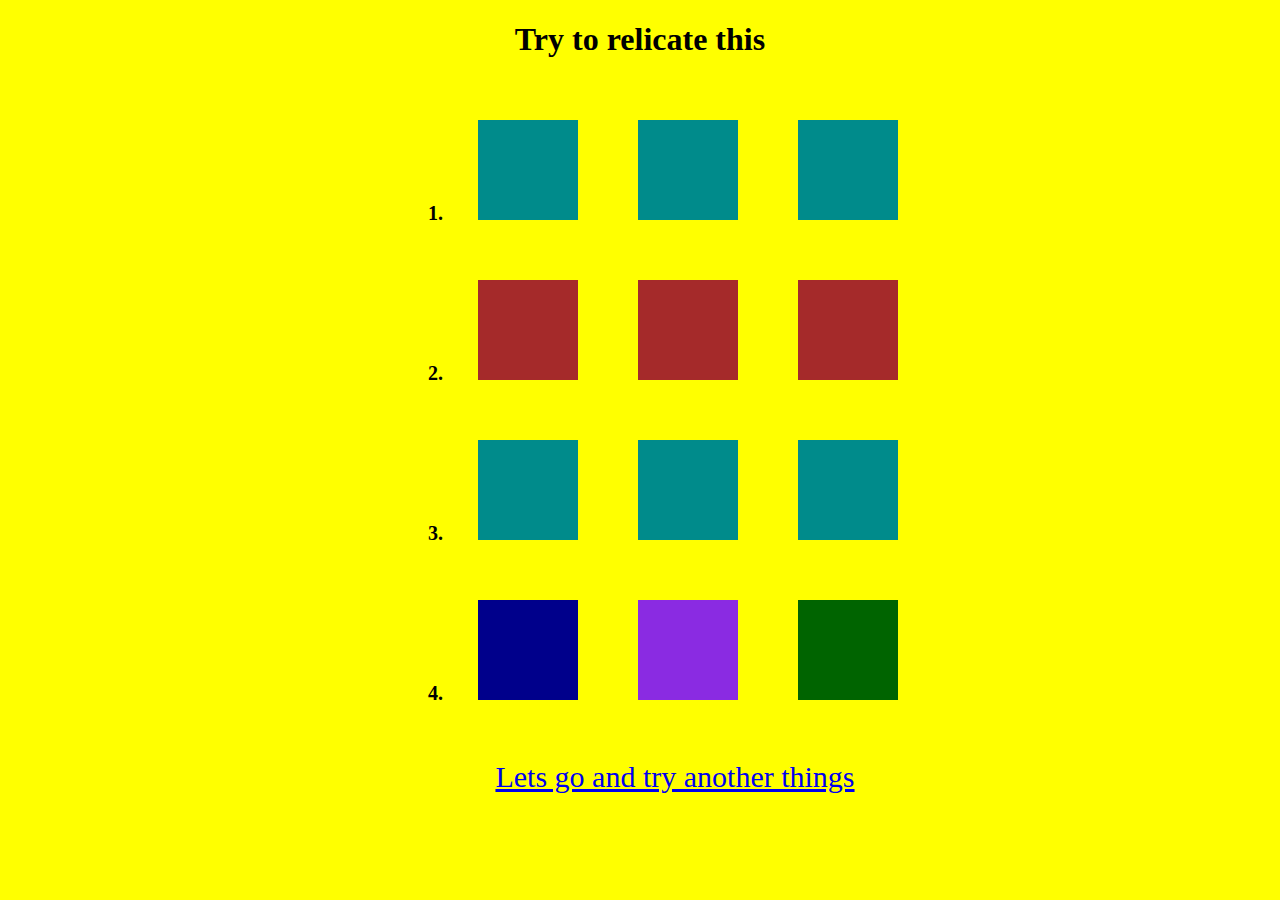
<file: index.html>
<!DOCTYPE html>
<html lang="en">
<head>
    <meta charset="UTF-8">
    <meta name="viewport" content="width=device-width, initial-scale=1.0">
    <title>CSS-Assignment-5</title>
    <link rel="stylesheet" href="style.css">
</head>
<body>
    <h1>Try to relicate this</h1>
    <ol>
        <li>
            <div class="first">
            <div class="box1"></div>
            <div class="box1"></div>
            <div class="box1"></div>
            </div>
        </li>
        <li>
            <div class="first">
            <div class="box2"></div>
            <div class="box2"></div>
            <div class="box2"></div>
            </div>
        </li>
        <li>
            <div class="first">
            <div class="box3"></div>
            <div class="box3"></div>
            <div class="box3"></div>
            </div>
        </li>
        <li>
            <div class="first">
            <div class="box4-1"></div>
            <div class="box4-2"></div>
            <div class="box4-3"></div>
            </div>
        </li>
    </ol>
    <a href="./hover.html" target="_blank">Lets go and try another things</a>
    
</body>
</html>
</file>
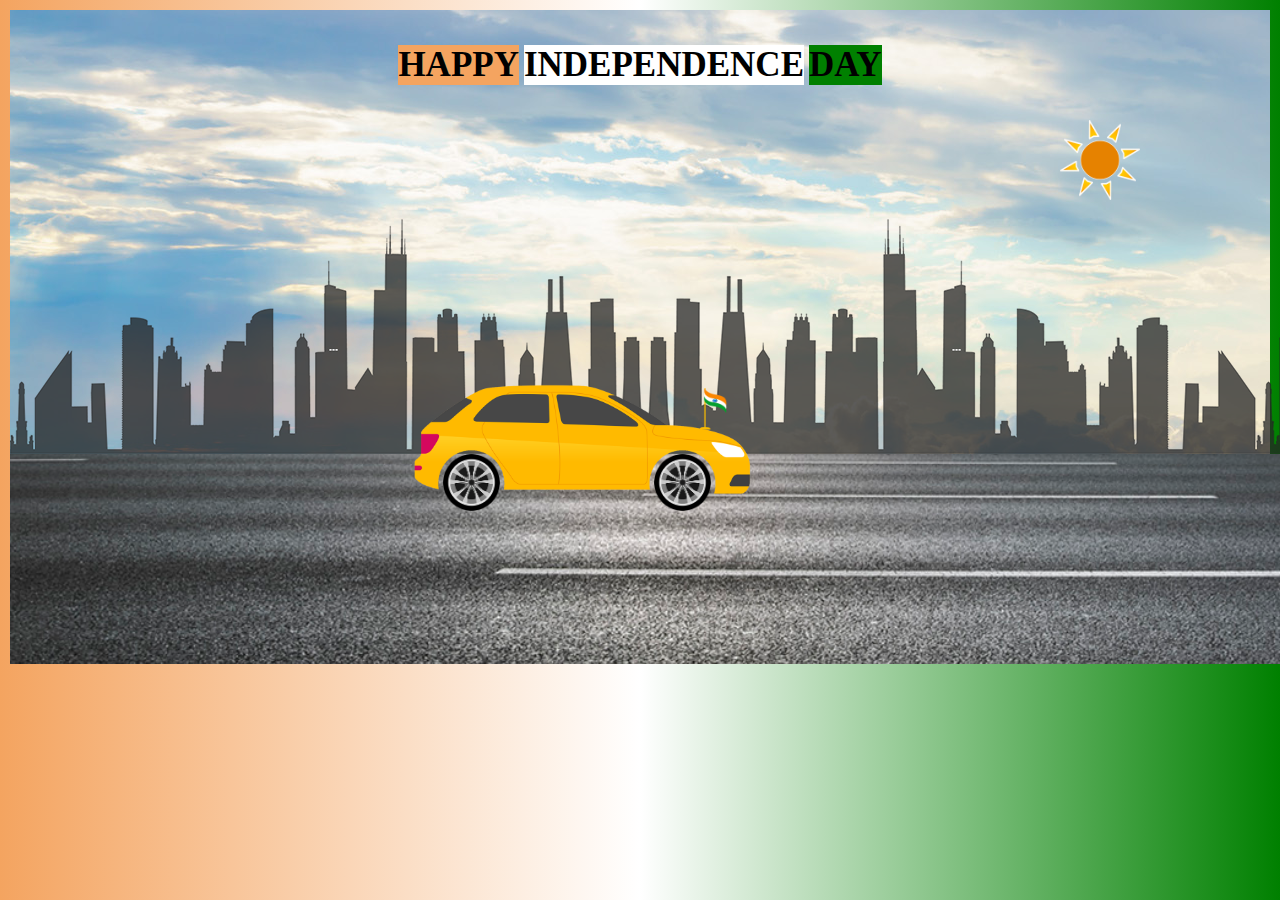
<file: Anim.html>
<!DOCTYPE html>
<html lang="en">
<head>
    <meta charset="UTF-8">
    <meta name="viewport" content="width=device-width, initial-scale=1.0">
    <title>Animation</title>
    <link rel="stylesheet" href="./Anim-style.css">
</head>
<body>
    <div class="body">
        <div class="p">
            <p id="p1">HAPPY</p>
            <p id="p2">INDEPENDENCE</p>
            <p id="p3">DAY</p>
        </div>
        <div class="main">
            <img src="./sun.png" class="sun">
            <div class="city"></div>
            <img src="./flag.png" class="flag">
            <div class="cars">
                <div>
                    <img src="./wheel.png" class="wheel-1">
                    <img src="./wheel.png" class="wheel-2">
                </div>
                <img src="./car.png" class="car">
            </div>
            <div class="main2"></div>
        </div>
    </div>
</body>

</html>
</file>
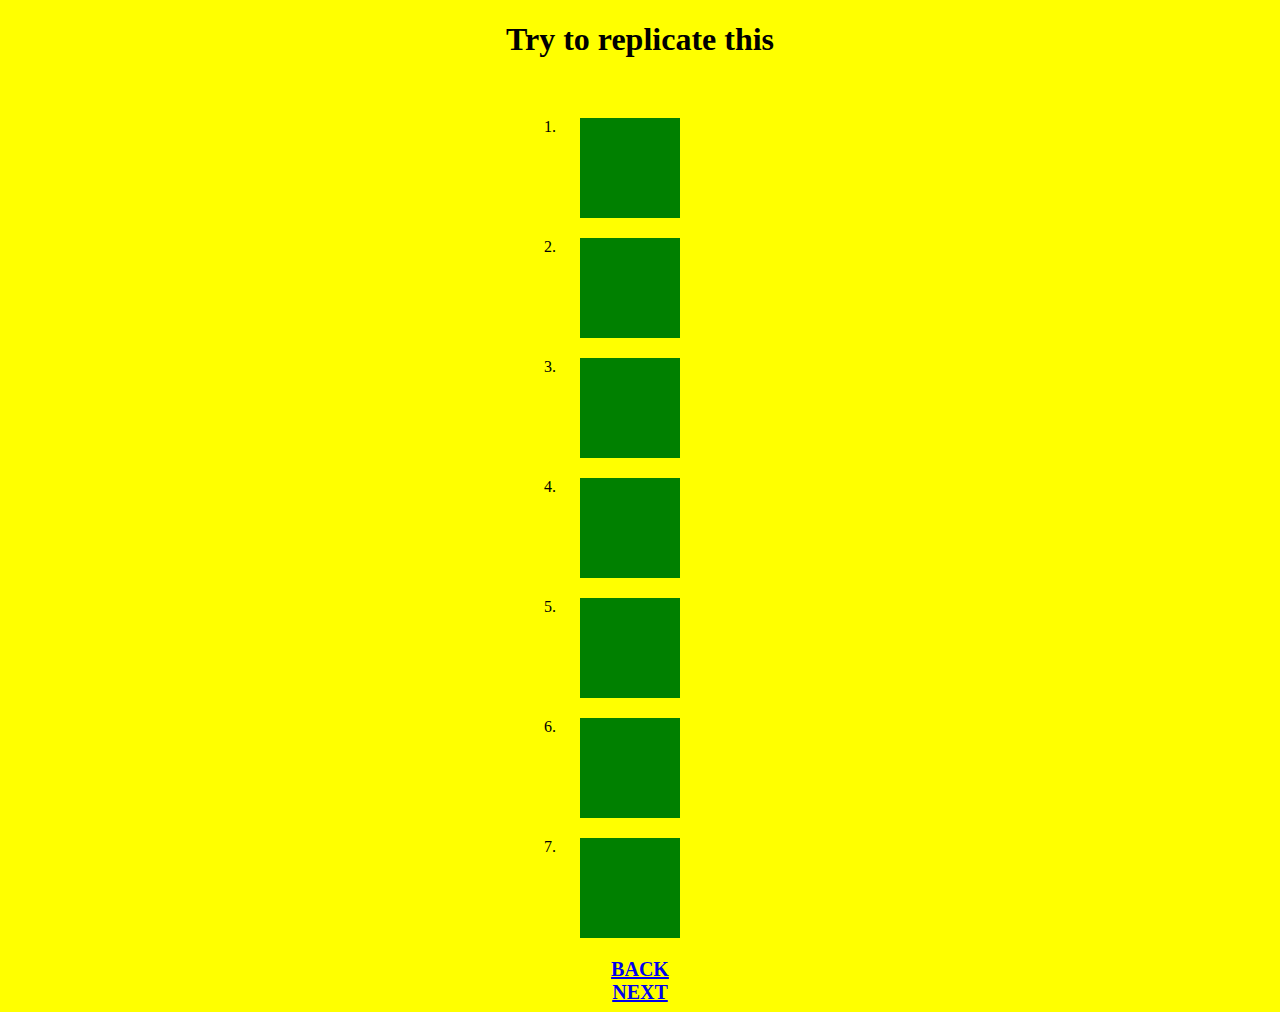
<file: hover.html>
<!DOCTYPE html>
<html lang="en">
<head>
    <meta charset="UTF-8">
    <meta name="viewport" content="width=device-width, initial-scale=1.0">
    <title>Hover-Transitions</title>
    <link rel="stylesheet" href="./hover-style.css">
</head>
<body>
    <h1>Try to replicate this</h1>
        <ol>
            <li><div class="box one"></div></li>
            <li><div class="box two"></div></li>
            <li><div class="box three"></div></li>
            <li><div class="box four"></div></li>
            <li><div class="box five"></div></li>
            <li><div class="box six"></div></li>
            <li><div class="box seven"></div></li>
        </ol>
        <a href="./index.html">BACK</a>
        <a href="./Anim.html" target="_blank">NEXT</a>
    
</body>
</html>
</file>
<file: style.css>
*{
    background-color: yellow;
}
h1{
    text-align: center;
}
li{
    margin-left: 400px;
    font-weight: 700;
    font-size: 20px;
}
.first{
    display: flex;
    align-items: end;
}
.box1{
    width: 100px;
    height: 100px;
    background-color: darkcyan;
    margin: 40px 30px 20px 30px;
    animation: transform1 3s infinite;
}
@keyframes transform1 {
    0%{
        transform: skewX(30deg);
    }
    50%{
        transform: skewX(-30deg);
    }
    100%{
        transform: skewX(30deg);
    }
}
.box2{
    width: 100px;
    height: 100px;
    background-color: brown;
    margin: 40px 30px 20px 30px;
    animation: transform2 3s infinite;
}
@keyframes transform2 {
    0%{
        transform: skewY(30deg);
    }
    50%{
        transform: skewY(-30deg);
    }
    100%{
        transform: skewY(30deg);
    }
}
.box3{
    width: 100px;
    height: 100px;
    background-color: darkcyan;
    margin: 40px 30px 20px 30px;
    animation: transform3 2s infinite;
}
@keyframes transform3 {
    0%{
        transform: rotate(0deg);
    }
    100%{
        transform: rotate(360deg);
    }
}
.box4-1{
    width: 100px;
    height: 100px;
    background-color:darkblue;
    margin: 40px 30px 20px 30px;
    animation: transform4 3s infinite;
}
@keyframes transform4 {
    0%{
        transform: scaleY(1.0);
    }
    50%{
        transform: scaleY(0.5);
    }
    100%{
        transform: scaleY(1.0);
    }
}
.box4-2{
    width: 100px;
    height: 100px;
    background-color:blueviolet;
    margin: 40px 30px 20px 30px;
    animation: transform5 3s infinite;
}
@keyframes transform5 {
    0%{
        transform: scaleX(1.0);
    }
    50%{
        transform: scaleX(0.5);
    }
    100%{
        transform: scaleX(1.0);
    }
}
.box4-3{
    width: 100px;
    height: 100px;
    background-color:darkgreen;
    margin: 40px 30px 20px 30px;
    animation: transform6 3s infinite;
}
@keyframes transform6 {
    0%{
        transform: rotate(0deg);
    }
    50%{
        transform: rotate(90deg);
    }
    100%{
        transform: rotate(0deg);
    }
}
a{
    display: flex;
    justify-content: center;
    font-size: 30px;
    margin-top: 40px;
    margin-left: 70px;
}
</file>
<file: Anim-style.css>
body{
    background: linear-gradient(to right, sandybrown, white, green);
    padding: 2px;
    height: 600px;
    width: auto;
}
.body{
    background-image: url(./sky.jpg);
    width: 100%;
    height: 445px;
}
.p{
    display: flex;
    font-size: 35px;
    font-weight: bold;
    justify-content: center;
}
#p1{
    color: black;
    background-color: sandybrown;
    margin-right: 5px;
}
#p2{
    color: black;
    background-color: white;
    margin-right: 5px;
}
#p3{
    color: black;
    background-color: green;
}
.main2{
    background-image: url(./road.jpg);
    height: 210px;
    width: 500%;
    position: relative;
    background-repeat: repeat;
    background-size: cover;
    margin-top: 200px;
    animation: road 10s linear infinite;
}
@keyframes road {
    0%{
        right: 0%;
    }
    100%{
        right: 100%;
    }
}
.city{
    height: 265px;
    background-image: url(./city.png);
    margin-bottom: 20px;
    width: 100%;
    position: absolute;
}
.car{
    height: 145px;
    width: 345px;
    margin-left: 400px;
    position: relative;
    z-index: 1;
    margin-bottom: -50px;
    top: 110px;
}
.cars{
    position: relative;
    margin-bottom: -110px;
}
.flag{
    height: 60px;
    width: 70px;
    position: relative;
    z-index: 1;
    margin-bottom: -238px;
    margin-left: 580px;
    top: 2px;
}
.wheel-1{
    height: 57px;
    width: 57px;
    margin-left: 150px;
    position: relative;
    left: 283px;
    top: 250px;
    z-index: 1;
    animation: wheel 2s linear infinite;
}
@keyframes wheel {
    0%{
        transform: rotate(0deg);
    }
    100%{
        transform: rotate(360deg);
    }
}
.wheel-2{
    height: 57px;
    width: 57px;
    margin-left: 150px;
    position: relative;
    left: 283px;
    top: 250px;
    z-index: 1;
    animation: wheel 2s linear infinite;
}
.sun{
    height: 80px;
    width: 80px;
    position: relative;
    left: 1050px;
    animation: sun 40s linear infinite;
}
@keyframes sun {
    0%{
        right: 0%;
    }
    100%{
        left: -50%;
    }

}
</file>
<file: hover-style.css>
*{
    background-color: yellow;
}
h1{
    text-align: center;
    margin-bottom: 60px;
}
li{
    margin-left: 40vw;
}
.box{
    width: 100px;
    height: 100px;
    background-color: green;
    margin: 20px;
    transition: 3s;
}
.one:hover{
    width: 300px;
    transition-duration: 4s;
}
.two:hover{
    width: 300px;
    height: 300px;
    transition-duration: 4s;
}
.three:hover{
    height: 300px;
    transition-duration: 4s;
}
.four:hover{
    transform: scaleX(0.5);
    transition-duration: 3s;
}
.five:hover{
    transform: scaleY(0.5);
    transition-duration: 3s;
}
.six:hover{
    transform: rotate(90deg);
    background-color: red;
    transition-duration: 2s;
}
.seven:hover{
    transform: translateX(200px);
    background-color: blueviolet;
    transition-duration: 4s;
}
a{
    display: flex;
    justify-self: center;
    font-size: 20px;
    font-weight: bolder;
}
</file>
